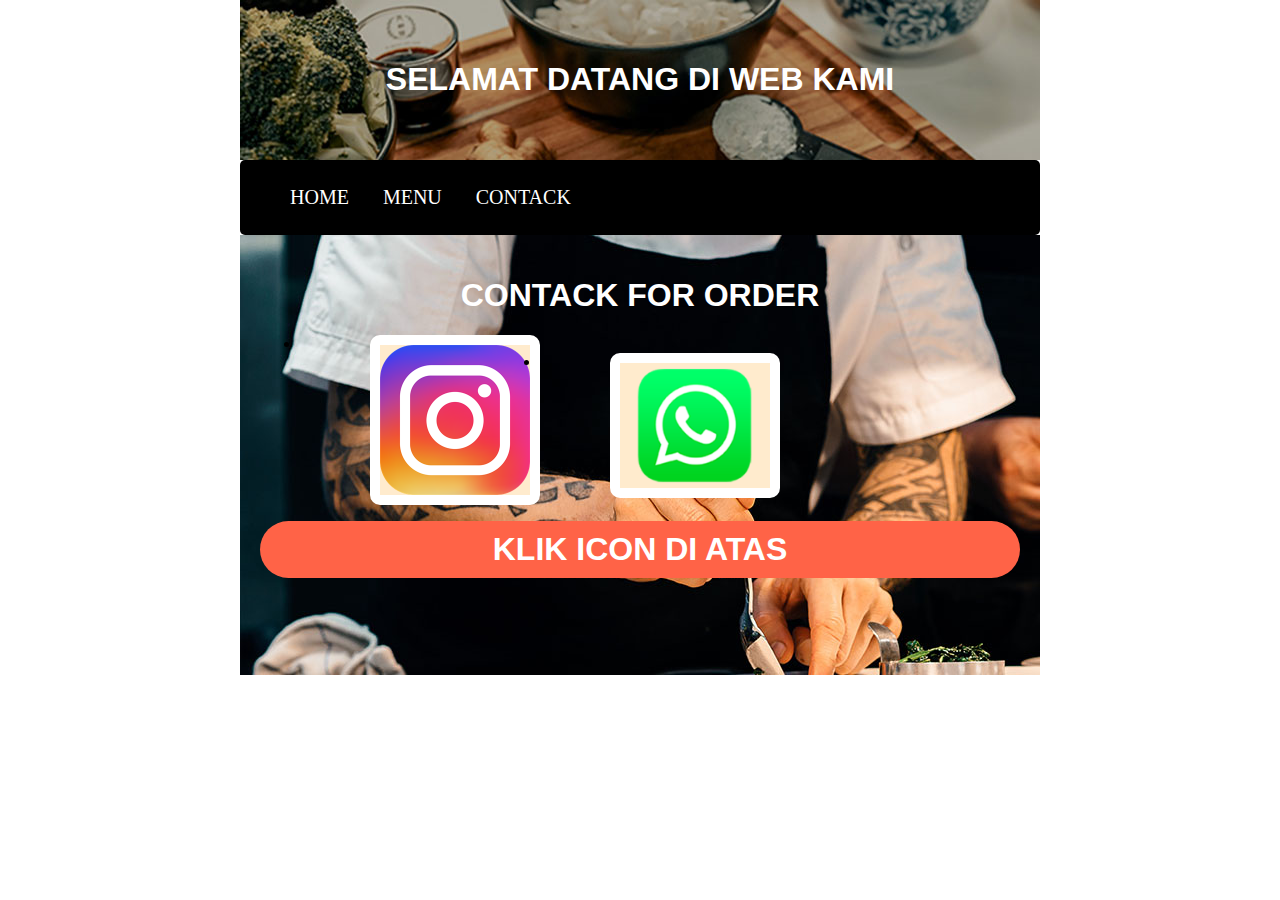
<file: contack.html>
<!DOCTYPE html>
<html lang="en">
<head>
    <meta charset="UTF-8">
    <meta http-equiv="X-UA-Compatible" content="IE=edge">
    <meta name="viewport" content="width=device-width, initial-scale=1.0">
    <title>Document</title>
    <link rel="stylesheet" href="contack.css">
</head>
<body>
    <header>
        <center>
        <h1>SELAMAT DATANG DI WEB KAMI</h1>
        </center>
    </header>

    <div class="navigasi">
        <ul>
            <li><a href="index.html">HOME</a></li>
            <li><a href="web.html">MENU</a></li>
            <li><a href="contack.html">CONTACK</a></li>
        </ul>
    </div>

    <div class="contack">
        <div class="c1"> <center>
            <h1>CONTACK FOR ORDER</h1>
           <ul>
               <li><a href="https://www.instagram.com/adamzahrannnn/" ><img src="logoig.png" alt=""></a> </li>
               <li><a href="https://api.whatsapp.com/send?phone=628561613250&text=HALO BANG" ><img src="logowa.png" alt=""></a> </li>
           </ul>
           <div class="c2">
            <h1> KLIK ICON DI ATAS</h1>
        </div>
        </center>
        <br>
        </div>
    </div>

</body>
</html>
</file>
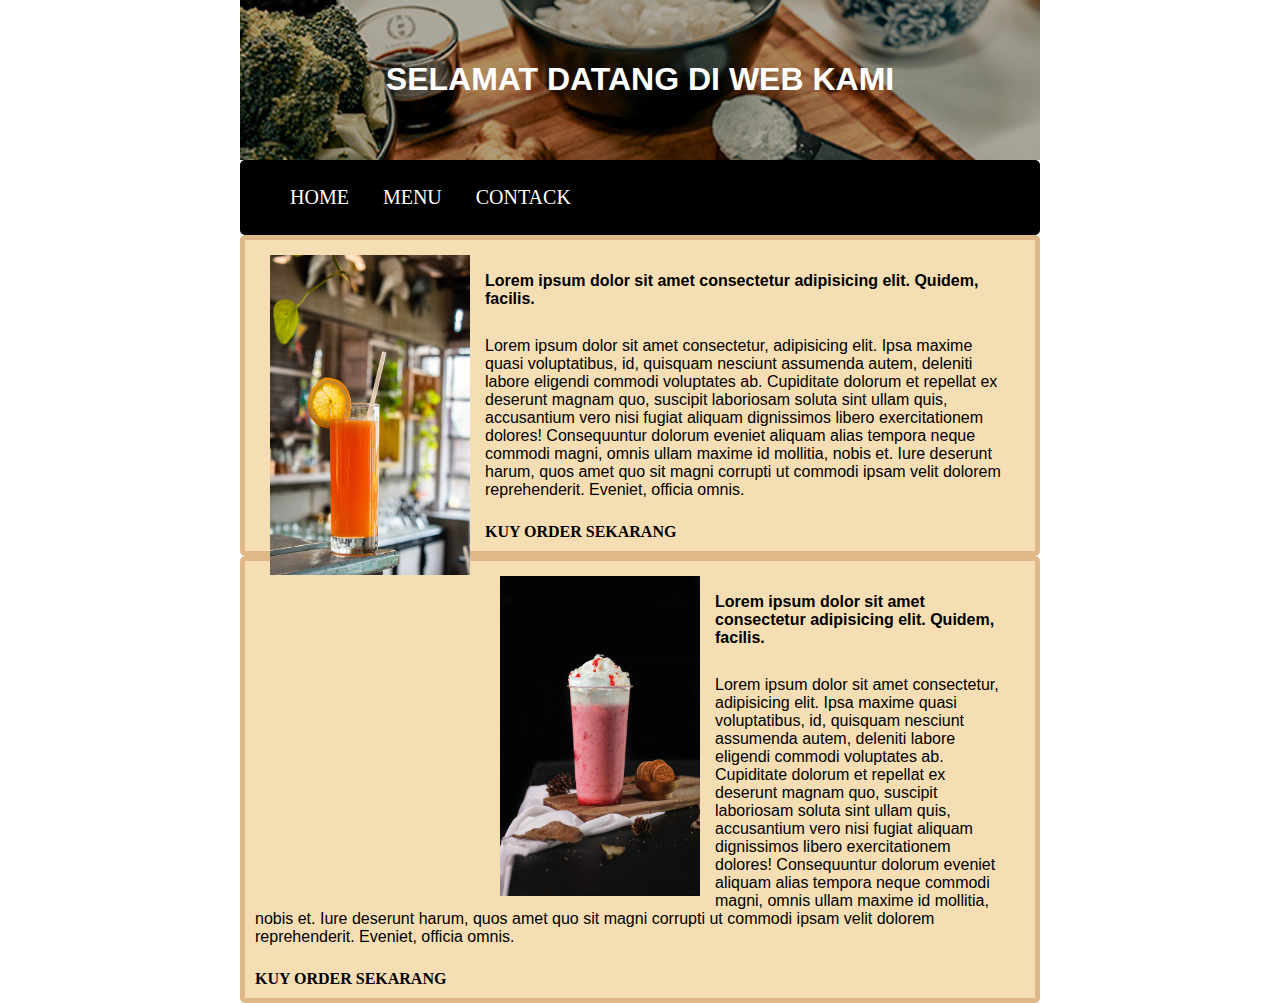
<file: web.html>
<!DOCTYPE html>
<html lang="en">
<head>
    <meta charset="UTF-8">
    <meta http-equiv="X-UA-Compatible" content="IE=edge">
    <meta name="viewport" content="width=device-width, initial-scale=1.0">
    <title>WEB DAGANG</title>
    <link rel="stylesheet" href="AAA.CSS">
</head>
<body>
    <header>
        <center>
        <h1>SELAMAT DATANG DI WEB KAMI</h1>
        </center>
    </header>

    <div class="navigasi">
        <ul>
            <li><a href="index.html">HOME</a></li>
            <li><a href="web.html">MENU</a></li>
            <li><a href="contack.html">CONTACK</a></li>
        </ul>
    </div>

    <div class="conten">
        
        <img src="test1.jpg" alt="">
        <h4>Lorem ipsum dolor sit amet consectetur adipisicing elit. Quidem, facilis.</h4>
        <p>Lorem ipsum dolor sit amet consectetur, adipisicing elit. Ipsa maxime quasi voluptatibus, id, quisquam nesciunt assumenda autem, deleniti labore eligendi commodi voluptates ab. Cupiditate dolorum et repellat ex deserunt magnam quo, suscipit laboriosam soluta sint ullam quis, accusantium vero nisi fugiat aliquam dignissimos libero exercitationem dolores! Consequuntur dolorum eveniet aliquam alias tempora neque commodi magni, omnis ullam maxime id mollitia, nobis et. Iure deserunt harum, quos amet quo sit magni corrupti ut commodi ipsam velit dolorem reprehenderit. Eveniet, officia omnis.</p>
        <a href="contack.html">KUY ORDER SEKARANG</a>
    </div>

    <div class="conten">
        <img src="test2.jpg" alt="">
        <h4>Lorem ipsum dolor sit amet consectetur adipisicing elit. Quidem, facilis.</h4>
        <p>Lorem ipsum dolor sit amet consectetur, adipisicing elit. Ipsa maxime quasi voluptatibus, id, quisquam nesciunt assumenda autem, deleniti labore eligendi commodi voluptates ab. Cupiditate dolorum et repellat ex deserunt magnam quo, suscipit laboriosam soluta sint ullam quis, accusantium vero nisi fugiat aliquam dignissimos libero exercitationem dolores! Consequuntur dolorum eveniet aliquam alias tempora neque commodi magni, omnis ullam maxime id mollitia, nobis et. Iure deserunt harum, quos amet quo sit magni corrupti ut commodi ipsam velit dolorem reprehenderit. Eveniet, officia omnis.</p>
        <a href="contack.html">KUY ORDER SEKARANG</a>
    </div>

</body>
</html>
</file>
<file: contack.css>
body { margin: auto;
    width: 800px;
    }

header { 
    background-image: url(test3.jpg);
    padding: 40px;
    color: white;
}

h1 { font-family: Verdana, Geneva, Tahoma, sans-serif;}

.navigasi {
    background-color: black;
    padding: 10px;
    border-radius: 5px;
    margin-bottom: 0.5px;
    
}

.navigasi ul li {
    display: inline-block;
    font-size: 20px;
    margin-right: 30px;
}

.navigasi a {
    color: white;
    text-decoration: none;
    
}

.navigasi a:hover {
    background-color: lightcoral;
    padding: 15px;
}

.contack {
    background-image: url(test4.jpg);
    height: 400px;
    background-size: cover;
    padding: 20px;
}
.c1 h1 {
    color: white;
}

.c1 a img{
    width: 150px;
    height: auto;
    float: left;
    margin-left: 70px;
    background-color :blanchedalmond;
    border : 10px solid white;
    border-radius: 10px;
}

.c2 {
    clear: left;
}

.c2 h1 {
    background-color: tomato;
    color: white;
    padding: 10px;
    margin-top: 150px;
    border-radius: 40px;
}
</file>
<file: AAA.CSS>
body { margin: auto;
    width: 800px;
    }

header { 
    background-image: url(test3.jpg);
    padding: 40px;
    color: white;
}

h1 { font-family: Verdana, Geneva, Tahoma, sans-serif;}

.navigasi {
    background-color: black;
    padding: 10px;
    border-radius: 5px;
    margin-bottom: 0.5px;
    
}

.navigasi ul li {
    display: inline-block;
    font-size: 20px;
    margin-right: 30px;
}

.navigasi a {
    color: white;
    text-decoration: none;
    
}

.navigasi a:hover {
    background-color: lightcoral;
    padding: 15px;
}

.conten{
    background-color: wheat;
    padding: 10px;
    border: 5px solid burlywood;
    border-radius: 5px;
    margin-bottom: 0.5px;
    
}
.conten img{
    width: 200px;
    height: 320px;
    float: left;
    margin : 5px 15px;
}
.conten h4,p {
    margin-right: 20px;
    font: 20px;
    font-family: 'Segoe UI', Tahoma, Geneva, Verdana, sans-serif;
    padding-bottom: 8px;
}
.conten a {
    text-decoration: none;
    color: black;
    font-weight: bold;
}

.conten a:hover{
    color: black;
    background-color: rgb(180, 131, 40);  
    padding: 10px;  
}
</file>
